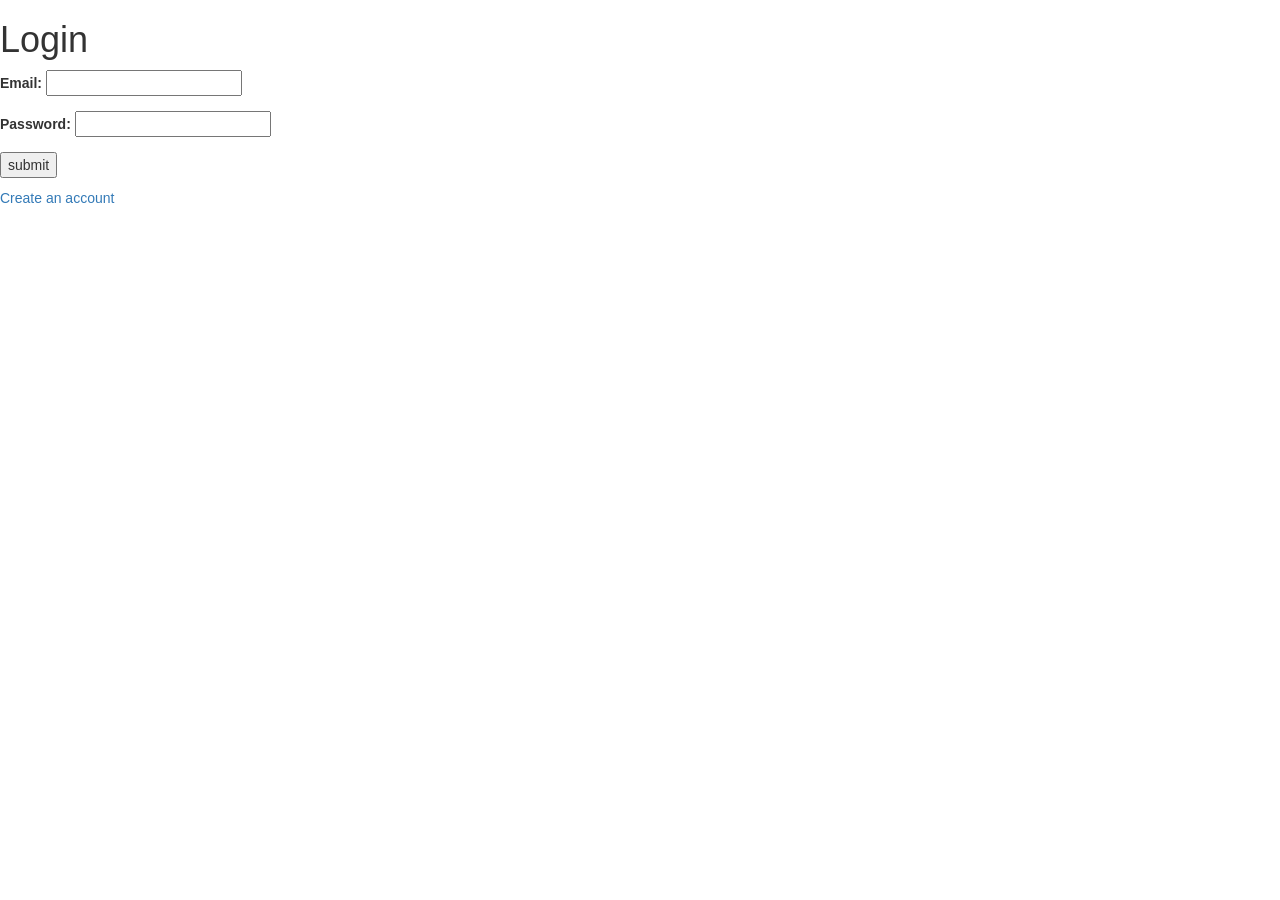
<file: templates/index.html>
<!DOCTYPE html>
<html>
<head>
  <meta charset="utf-8" />
  <meta http-equiv="X-UA-Compatible" content="IE=edge">
  <title>Page Title</title>
  <meta name="viewport" content="width=device-width, initial-scale=1">
  <link rel="stylesheet" href="https://maxcdn.bootstrapcdn.com/bootstrap/3.3.7/css/bootstrap.min.css"/>

</head>
<body>
    <h1>Login</h1>
    <form method = "post" action = "">
      <p><label>Email: <input type = "text" name = "email"></label></p>
      <p><label>Password: <input type = "password" name = "password"></label></p>
      <p><button type = "submit">submit</button></p>
      <a href="signUp.html">Create an account</a>
    </form>
</body>
</html>
</file>
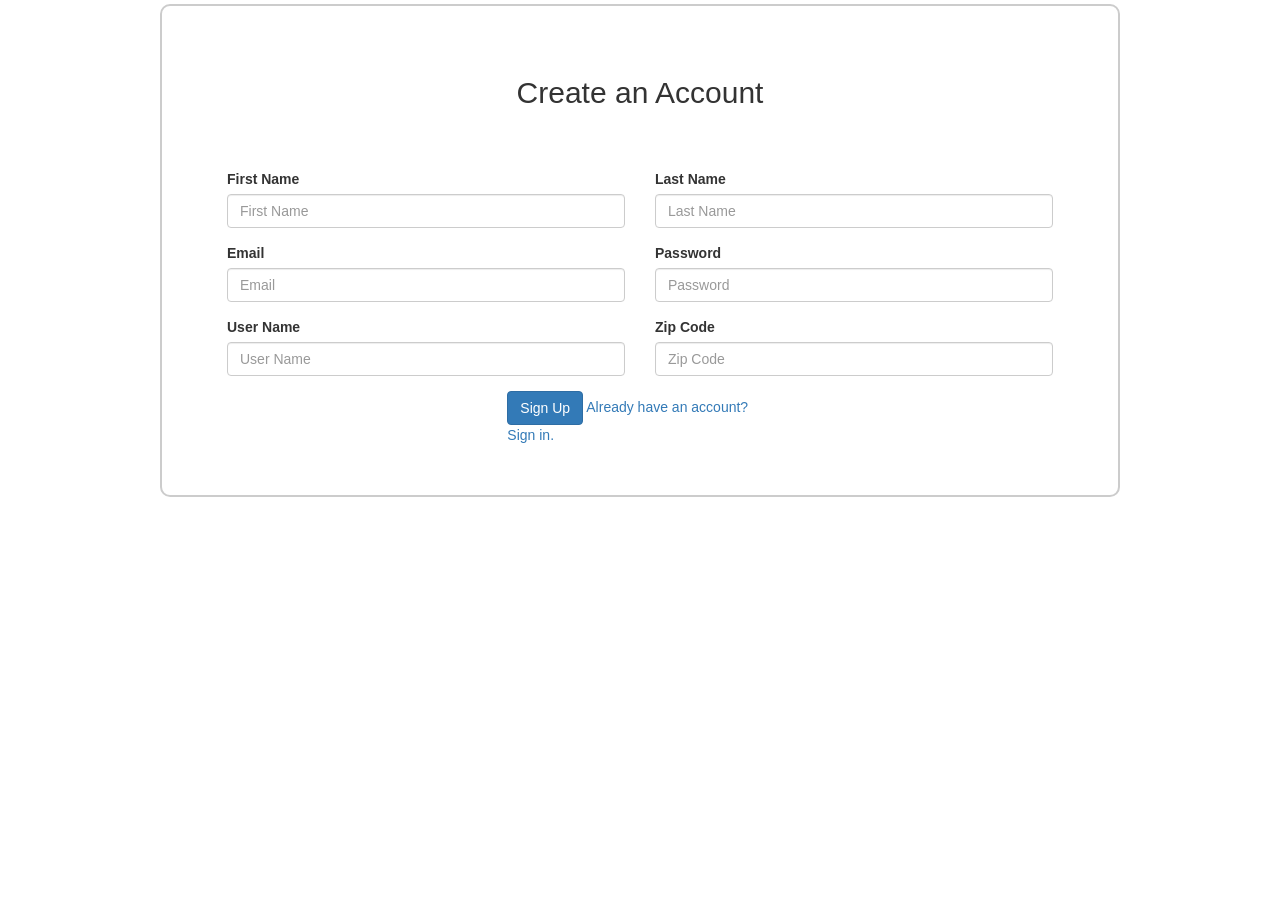
<file: templates/signUp.html>
<!DOCTYPE html>
<html>

<head>
    <meta charset="utf-8" />
    <meta http-equiv="X-UA-Compatible" content="IE=edge">
    <title>Page Title</title>
    <meta name="viewport" content="width=device-width, initial-scale=1">
    <link rel="stylesheet" href="https://maxcdn.bootstrapcdn.com/bootstrap/3.3.7/css/bootstrap.min.css" />
    <link rel="stylesheet" type="text/css" media="screen" href="../styles/signUp.css" />
</head>

<body>
    <div class="signUpPage">
        
        <form class="signUpForm">
                <h2 class="signUpHeader"> Create an Account </h2>

            <div class="form-row">
                <div class="form-group col-md-6">
                    <label for="inputEmail4">First Name</label>
                    <input type="email" class="form-control" id="inputEmail4" placeholder="First Name">
                </div>
                <div class="form-group col-md-6">
                    <label for="inputPassword4">Last Name</label>
                    <input type="password" class="form-control" id="inputPassword4" placeholder="Last Name">
                </div>
            </div>
            <div class="form-row">
                <div class="form-group col-md-6">
                    <label for="inputEmail4">Email</label>
                    <input type="email" class="form-control" id="inputEmail4" placeholder="Email">
                </div>
                <div class="form-group col-md-6">
                    <label for="inputPassword4">Password</label>
                    <input type="password" class="form-control" id="inputPassword4" placeholder="Password">
                </div>
            </div>
            <div class="form-row">
                <div class="form-group col-md-6">
                    <label for="inputEmail4">User Name</label>
                    <input type="email" class="form-control" id="inputEmail4" placeholder="User Name">
                </div>
                <div class="form-group col-md-6">
                    <label for="inputPassword4">Zip Code</label>
                    <input type="password" class="form-control" id="inputPassword4" placeholder="Zip Code">
                </div>
            </div>
            <div class="row signUpFooter">
                    <div class="col-md-4"></div>
                    <div class="col-md-4">
                            <button type="submit" class="btn btn-primary">Sign Up</button>
                            <a href="login.html"> Already have an account? Sign in. </a>
                    </div>
                    <div class="col-md-4"></div>
                </div>
        </form>
    </div>


</body>

</html>
</file>
<file: styles/signUp.css>
.signUpHeader{
    text-align: center;
    margin-bottom: 60px;
}

.signUpPage{
    width: 75%;
    height: 500px;
    margin: 0 auto;
    display: flex;
    flex-direction: column;
    align-items: center;
    justify-content: center;
}

.signUpForm{
    width: 100%;
    border: 2px solid #CCC;
    padding: 50px;
    border-radius: 10px;
}

.signUpFooter{
 margin-top: 40px;
  
}
</file>
